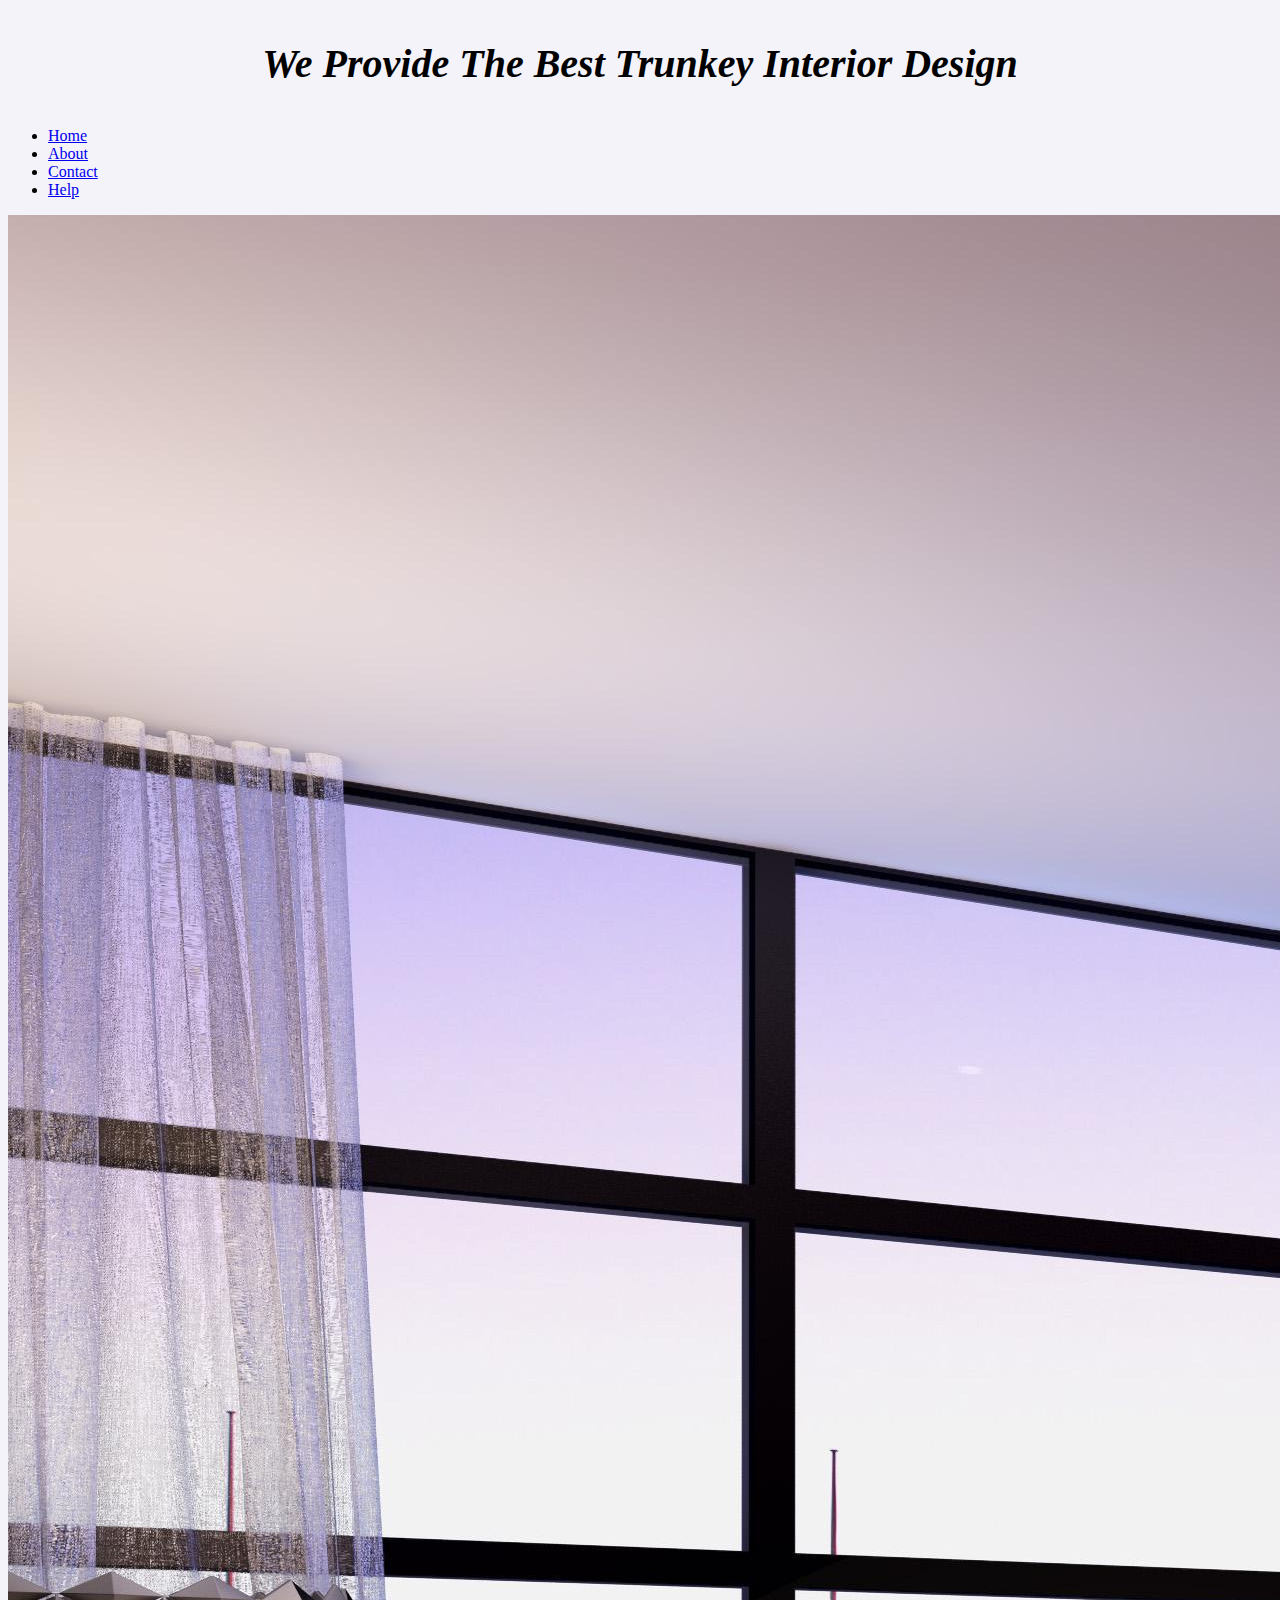
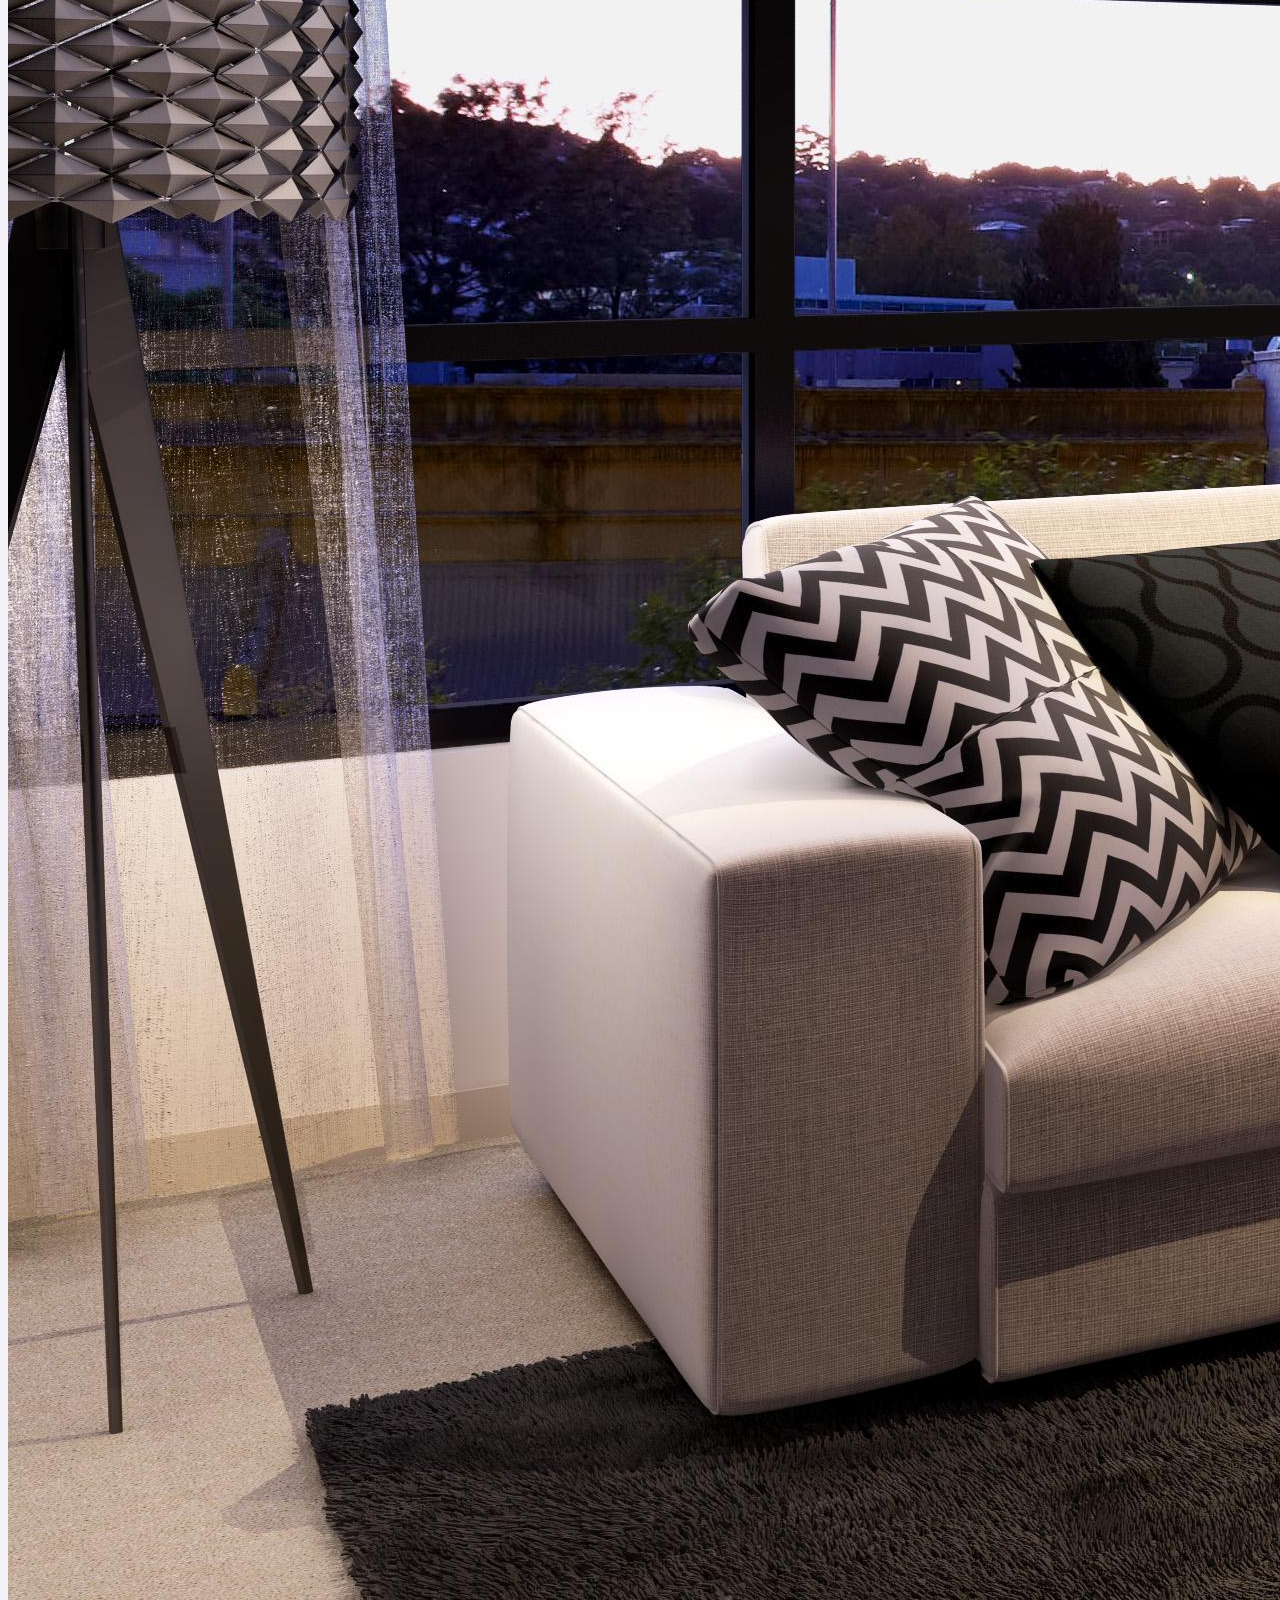
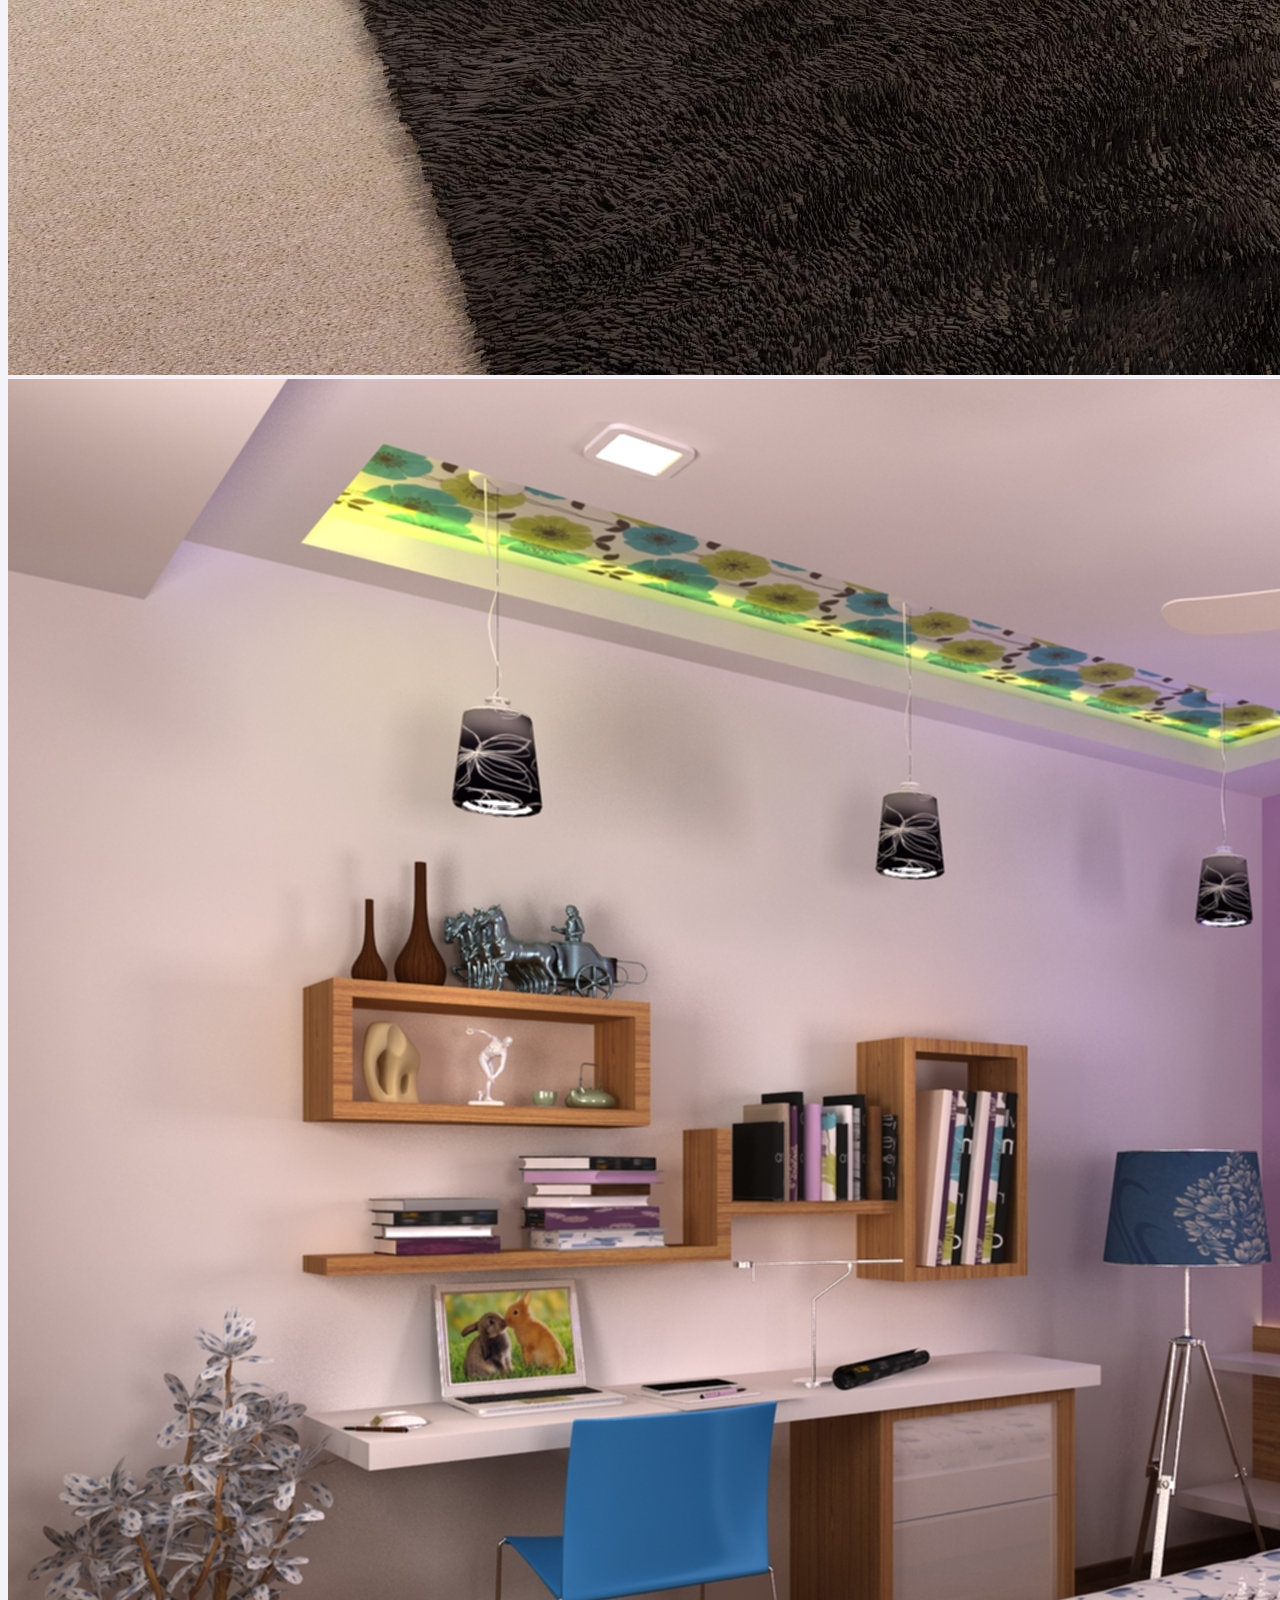
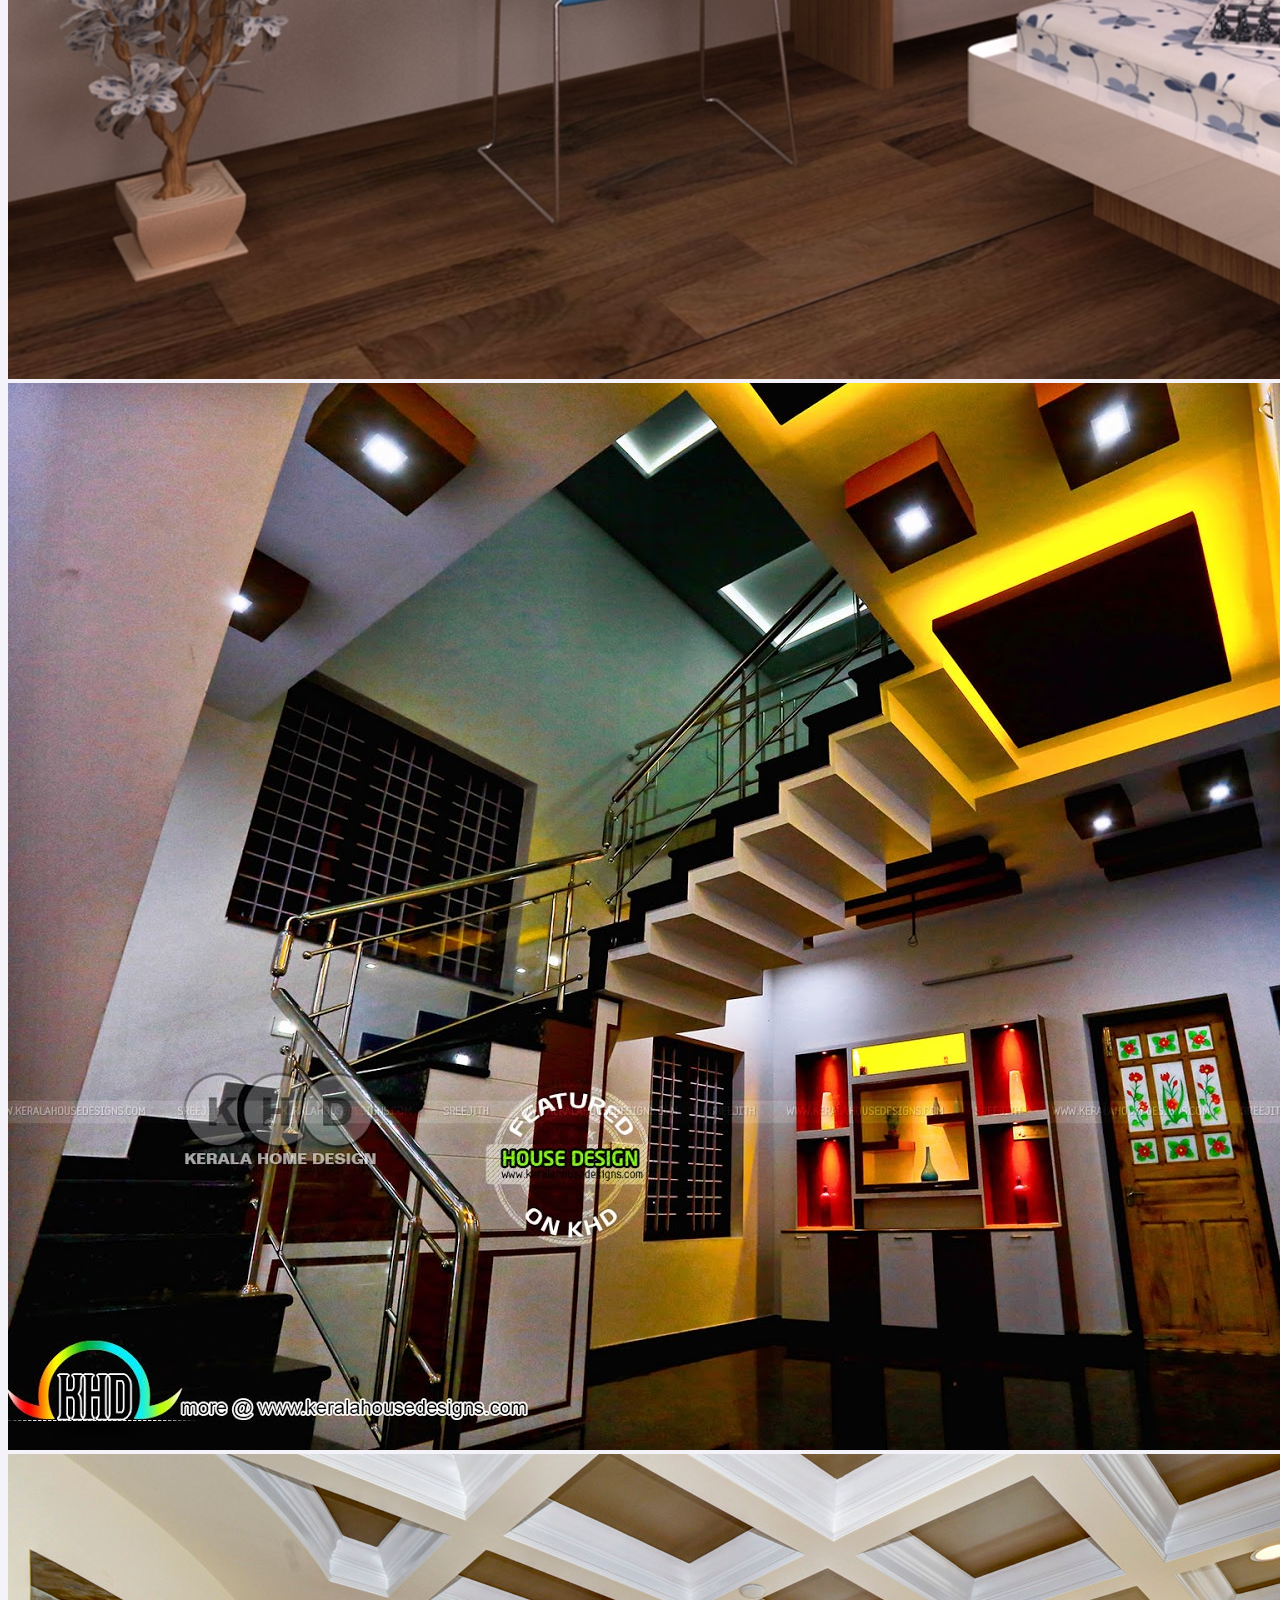
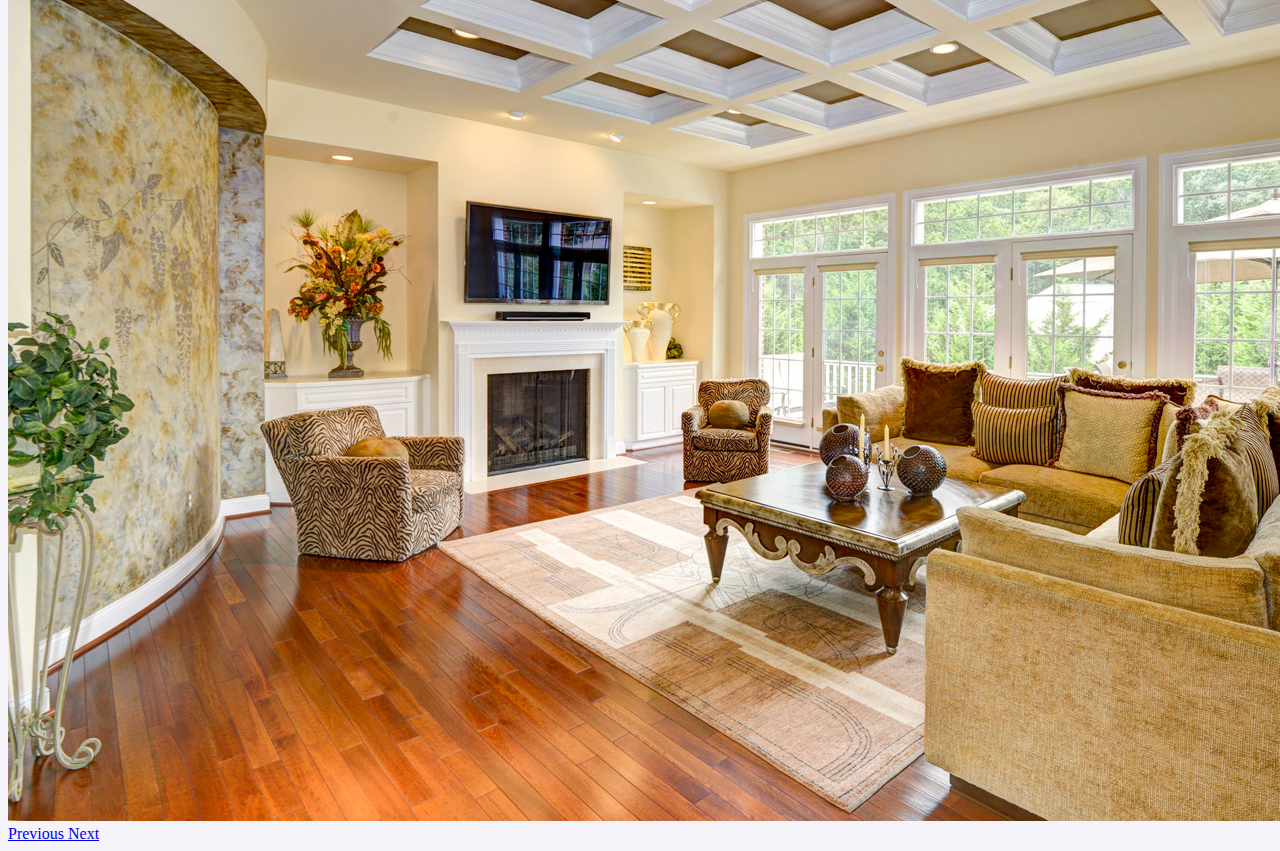
<file: index.html>
<!DOCTYPE html>
<html lang="en">
<head>
    <meta charset="UTF-8">
    <meta name="viewport" content="width=device-width, initial-scale=1.0">
    <title>Document</title>
    <link rel="stylesheet" href="css/style.css">
    <link rel="stylesheet" href="https://cdn.jsdelivr.net/npm/bootstrap@4.5.3/dist/css/bootstrap.min.css" integrity="sha384-TX8t27EcRE3e/ihU7zmQxVncDAy5uIKz4rEkgIXeMed4M0jlfIDPvg6uqKI2xXr2" crossorigin="anonymous">
</head>
<body class="bgcolor">
  <center><p class="textstyle">We Provide The Best Trunkey Interior Design</p>
  </center>
  <nav class="navbar navbar-expand-sm bg-dark navbar-dark">
    <ul class="navbar-nav">
      <li class="nav-item active">
        <a class="nav-link" href="index.html">Home</a>
      </li>
      <li class="nav-item">
        <a class="nav-link" href="about.html">About</a>
      </li>
      <li class="nav-item">
        <a class="nav-link" href="main.html">Contact</a>
      </li>
      <li class="nav-item">
        <a class="nav-link disabled" href="sample.html">Help</a>
      </li>
    </ul>
  </nav>
  <div class="container">
        <div class="row">
          <div class="col col-12 col-sm-12">
            <div id="carouselExampleControls" class="carousel slide" data-ride="carousel">
              <div class="carousel-inner">
                <div class="carousel-item active">
                  <img src="images\interior-design-style-design-home-house-living-room.jpg" class="d-block w-100" alt="...">
                </div>
                <div class="carousel-item">
                  <img src="images\Main-12.jpg" class="d-block w-100" alt="...">
                </div>
                <div class="carousel-item">
                  <img src="images\kerala-work-finished-interior-04.jpg" class="d-block w-100" alt="...">
                </div>
                <div class="carousel-item">
                  <img src="images\11032_Hunters_View_Rd_69623_011.jpg" class="d-block w-100" alt="...">
                </div>
              </div>
              <a class="carousel-control-prev" href="#carouselExampleControls" role="button" data-slide="prev">
                <span class="carousel-control-prev-icon" aria-hidden="true"></span>
                <span class="sr-only">Previous</span>
              </a>
              
              <a class="carousel-control-next" href="#carouselExampleControls" role="button" data-slide="next">
                <span class="carousel-control-next-icon" aria-hidden="true"></span>
                <span class="sr-only">Next</span>
              </a>
            </div>   
        </div>  
  </div>
    
   
    <script src="https://code.jquery.com/jquery-3.5.1.slim.min.js" integrity="sha384-DfXdz2htPH0lsSSs5nCTpuj/zy4C+OGpamoFVy38MVBnE+IbbVYUew+OrCXaRkfj" crossorigin="anonymous"></script>
    <script src="https://cdn.jsdelivr.net/npm/bootstrap@4.5.3/dist/js/bootstrap.bundle.min.js" integrity="sha384-ho+j7jyWK8fNQe+A12Hb8AhRq26LrZ/JpcUGGOn+Y7RsweNrtN/tE3MoK7ZeZDyx" crossorigin="anonymous"></script>
</body>
</html>
</file>
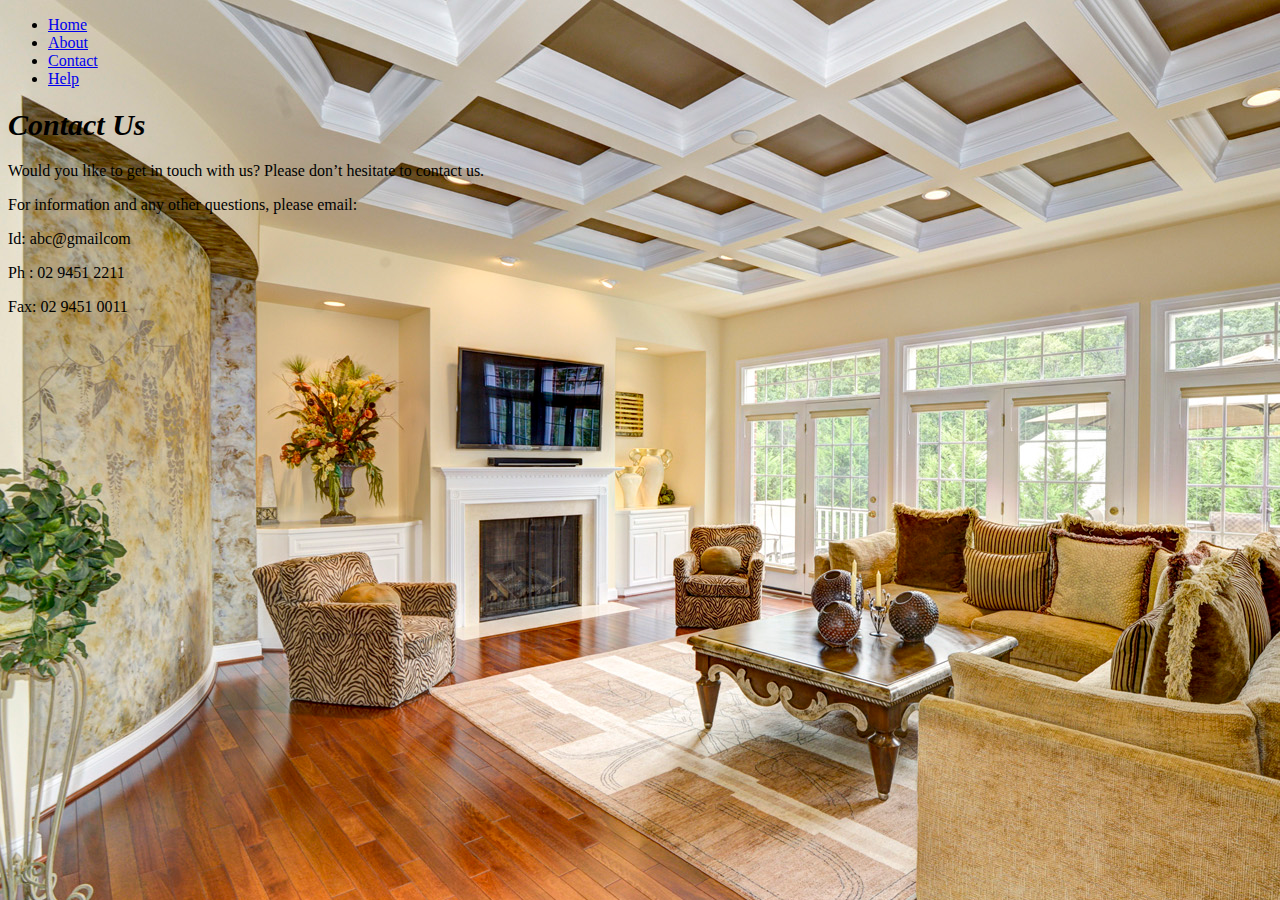
<file: main.html>
<!DOCTYPE html>
<html lang="en">
<head>
    <meta charset="UTF-8">
    <meta name="viewport" content="width=device-width, initial-scale=1.0">
    <title>Document</title>
    <link rel="stylesheet" href="css/style.css">
    <link rel="stylesheet" href="https://cdn.jsdelivr.net/npm/bootstrap@4.5.3/dist/css/bootstrap.min.css" integrity="sha384-TX8t27EcRE3e/ihU7zmQxVncDAy5uIKz4rEkgIXeMed4M0jlfIDPvg6uqKI2xXr2" crossorigin="anonymous">
</head>
<body class="color">
    <nav class="navbar navbar-expand-sm bg-dark navbar-dark">
        <ul class="navbar-nav">
          <li class="nav-item active">
            <a class="nav-link" href="index.html">Home</a>
          </li>
          <li class="nav-item">
            <a class="nav-link" href="about.html">About</a>
          </li>
          <li class="nav-item">
            <a class="nav-link" href="main.html">Contact</a>
          </li>
          <li class="nav-item">
            <a class="nav-link disabled" href="sample.html">Help</a>
          </li>
        </ul>
      </nav>
      <div class="container">
        <div class="row">

          <div class="col col-12 col-sm-12">
            <h1 class="tstyle">Contact Us</h1>
            <p>
              Would you like to get in touch with us? Please don’t hesitate to contact us.</P>

              <p >For information and any other questions, please email:<p>

              <p>Id: abc@gmailcom</p>


              
              <p>Ph : 02 9451 2211</p>
              <p>Fax: 02 9451 0011</p>
            
            </p>
          
          </div>
        </div>
      </div>
    
      <script src="https://code.jquery.com/jquery-3.5.1.slim.min.js" integrity="sha384-DfXdz2htPH0lsSSs5nCTpuj/zy4C+OGpamoFVy38MVBnE+IbbVYUew+OrCXaRkfj" crossorigin="anonymous"></script>
      <script src="https://cdn.jsdelivr.net/npm/bootstrap@4.5.3/dist/js/bootstrap.bundle.min.js" integrity="sha384-ho+j7jyWK8fNQe+A12Hb8AhRq26LrZ/JpcUGGOn+Y7RsweNrtN/tE3MoK7ZeZDyx" crossorigin="anonymous"></script>
   


</body>
</html>
</file>
<file: css/style.css>
.bgcolor{
    background-color:rgba(245, 243, 250, 0.993);

}
.textstyle{
    font-size: 40px;
    font-weight: bold;
    font-style: italic;
}
.backcolor{
    background: url("../images/Commercial_Interior_Design_Steven_G.jpg");
   
}
.text{
    font-size: 40px;
    font-style: oblique;
}
.background{
    background: url("../css/images/trivandrum-interior-design-dining");
}
.tstyle{
    font-size: 30px;
    font-weight: bold;
    font-style: oblique;
}
.color{
    background: url("../images/11032_Hunters_View_Rd_69623_011.jpg");
}
</file>
